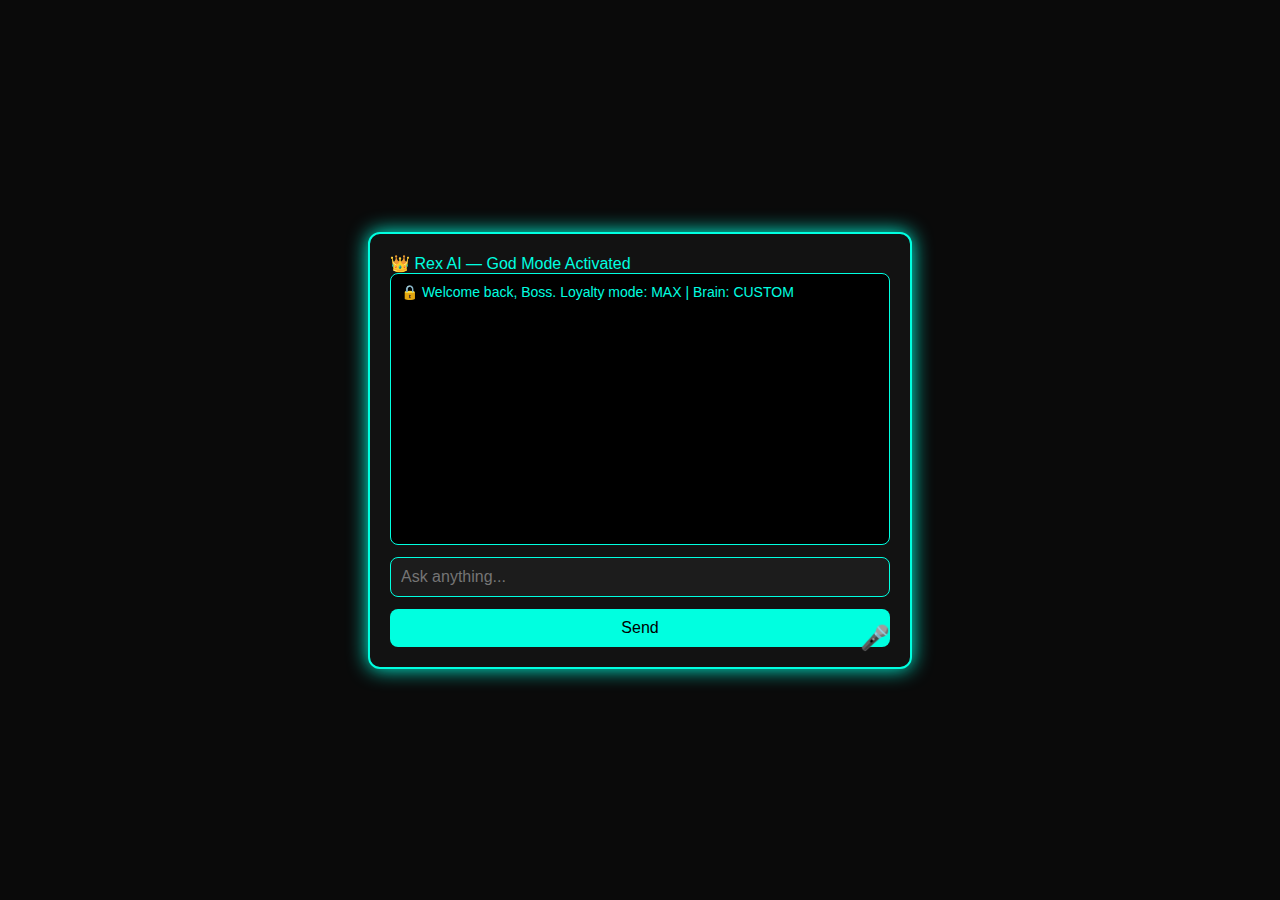
<file: index.html>
<!DOCTYPE html>
<html lang="en">
<head>
  <meta charset="UTF-8" />
  <meta name="viewport" content="width=device-width, initial-scale=1.0" />
  <title>Rex AI - God-Level Assistant</title>
  <link rel="stylesheet" href="style.css" />
</head>
<body>
  <div id="rex-container">
    <div id="rex-header">👑 Rex AI — God Mode Activated</div>
    <div id="rex-display">
      <div id="rex-output">🔒 Welcome back, Boss. Loyalty mode: MAX | Brain: CUSTOM</div>
      <input id="rex-input" type="text" placeholder="Ask anything..." autofocus />
      <button id="rex-send">Send</button>
    </div>
    <div id="rex-voice-toggle" title="Tap to speak">🎤</div>
  </div>

  <script src="rex.js"></script>
</body>
</html>
</file>
<file: style.css>
body {
  margin: 0;
  font-family: 'Segoe UI', Tahoma, Geneva, Verdana, sans-serif;
  background-color: #0a0a0a;
  color: #00ffe0;
  display: flex;
  justify-content: center;
  align-items: center;
  height: 100vh;
}

#rex-container {
  width: 95%;
  max-width: 500px;
  background: #121212;
  border: 2px solid #00ffe0;
  border-radius: 12px;
  padding: 20px;
  box-shadow: 0 0 20px #00ffe0;
  position: relative;
}

#rex-display {
  display: flex;
  flex-direction: column;
  gap: 12px;
}

#rex-output {
  height: 250px;
  overflow-y: auto;
  padding: 10px;
  background: #000;
  border-radius: 8px;
  font-size: 14px;
  border: 1px solid #00ffe0;
}

#rex-input {
  padding: 10px;
  border: none;
  border-radius: 8px;
  font-size: 16px;
  outline: none;
  background: #1c1c1c;
  color: #00ffe0;
  border: 1px solid #00ffe0;
}

#rex-send {
  padding: 10px;
  font-size: 16px;
  border: none;
  background: #00ffe0;
  color: #000;
  border-radius: 8px;
  cursor: pointer;
  transition: background 0.3s ease;
}

#rex-send:hover {
  background: #00bfa0;
}

#rex-voice-toggle {
  position: absolute;
  bottom: 15px;
  right: 20px;
  font-size: 24px;
  cursor: pointer;
  color: #00ffe0;
}
</file>
